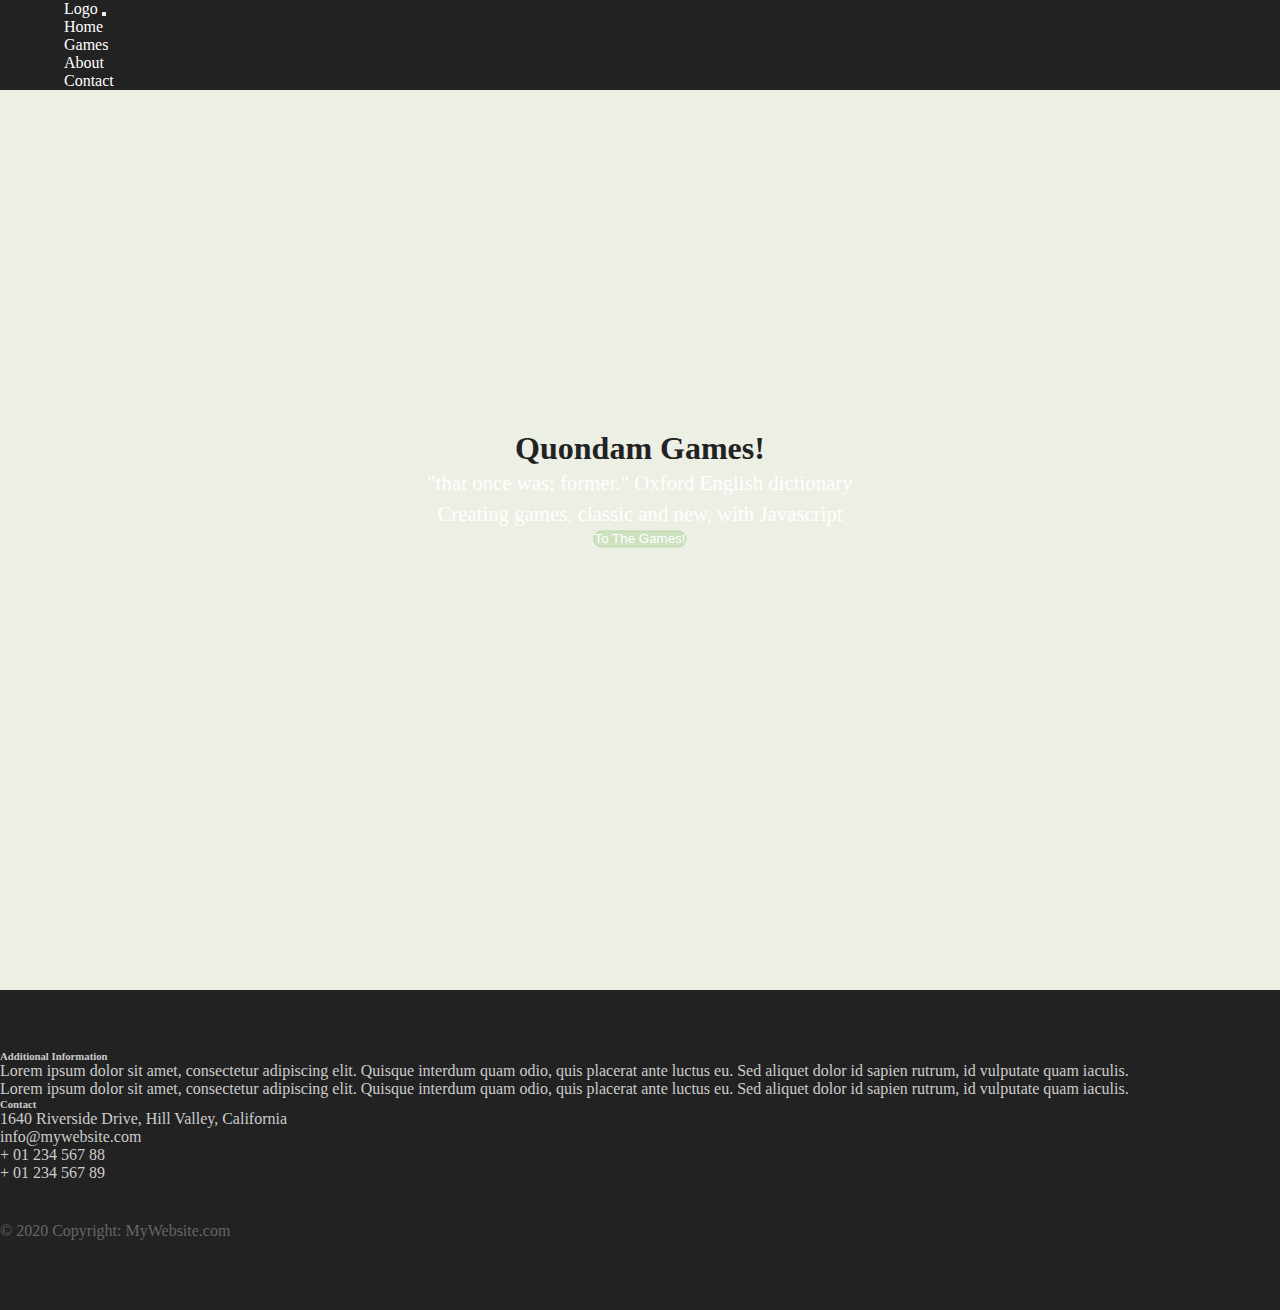
<file: index.html>
<!DOCTYPE html>
<html lang="en">

<head>
    <meta charset="UTF-8">
    <meta http-equiv="X-UA-Compatible" content="IE=edge">
    <meta name="viewport" content="width=device-width, initial-scale=1.0">
    <link href="https://cdn.jsdelivr.net/npm/bootstrap@5.0.0/dist/css/bootstrap.min.css" rel="stylesheet"
        integrity="sha384-wEmeIV1mKuiNpC+IOBjI7aAzPcEZeedi5yW5f2yOq55WWLwNGmvvx4Um1vskeMj0" crossorigin="anonymous">
    <link rel="stylesheet" href="assets/style.css">
    <title>Quondam Games</title>
</head>

<body>
    <!-- navbar section -->
    <nav class="navbar navbar-expand-md">
        <!--  tells navbar to expand at medium viewports, which is 768px+ -->
        <a class="navbar-brand" href="#">Logo</a>
        <button class="navbar-toggler navbar-dark" type="button" data-toggle="collapse" data-target="#main-navigation">
            <span class="navbar-toggler-icon"></span> <!--  icon used for hamburger menu-->
        </button>
        <div class="collapse navbar-collapse" id="main-navigation">
            <ul class="navbar-nav">
                <li class="nav-item">
                    <a class="nav-link" href="index.html">Home</a>
                </li>
                <li class="nav-item">
                    <a class="nav-link" href="games.html">Games</a>
                </li>
                <li class="nav-item">
                    <a class="nav-link" href="about.html">About</a>
                </li>
                <li class="nav-item">
                    <a class="nav-link" href="contact.html">Contact</a>
                </li>
            </ul>
        </div>
    </nav>


    <!-- hero/landing page section -->
    <header class="page-header header index-header container-fluid">

        <div class="overlay">

        </div>

        <div class="description">
            <h1>Quondam Games!</h1>
            <p>"that once was; former." Oxford English dictionary</p>
            <p> Creating games, classic and new, with Javascript</p>

            <button class="btn btn-outline-secondary btn-lg">
                <a href="games.html">To The Games!</a></button>
        </div>

    </header>

    <footer class="page-footer">
        <div class="container">
            <div class="row">
                <div class="col-lg-8 col-md-8 col-sm-12">
                    <h6 class="text-uppercase font-weight-bold">Additional Information</h6>
                    <p>Lorem ipsum dolor sit amet, consectetur adipiscing elit. Quisque interdum quam odio, quis
                        placerat ante luctus eu. Sed aliquet dolor id sapien rutrum, id vulputate quam iaculis.</p>
                    <p>Lorem ipsum dolor sit amet, consectetur adipiscing elit. Quisque interdum quam odio, quis
                        placerat ante luctus eu. Sed aliquet dolor id sapien rutrum, id vulputate quam iaculis.</p>
                </div>
                <div class="col-lg-4 col-md-4 col-sm-12">
                    <h6 class="text-uppercase font-weight-bold">Contact</h6>
                    <p>1640 Riverside Drive, Hill Valley, California
                        <br />info@mywebsite.com
                        <br />+ 01 234 567 88
                        <br />+ 01 234 567 89</p>
                </div>
                <div>
                    <div class="footer-copyright text-center">© 2020 Copyright: MyWebsite.com</div>
    </footer>

    <script src="assets/js/landing.js"></script>
    <script src="https://cdn.jsdelivr.net/npm/bootstrap@5.0.0/dist/js/bootstrap.bundle.min.js"
        integrity="sha384-p34f1UUtsS3wqzfto5wAAmdvj+osOnFyQFpp4Ua3gs/ZVWx6oOypYoCJhGGScy+8" crossorigin="anonymous">
    </script>
</body>

</html>
</file>
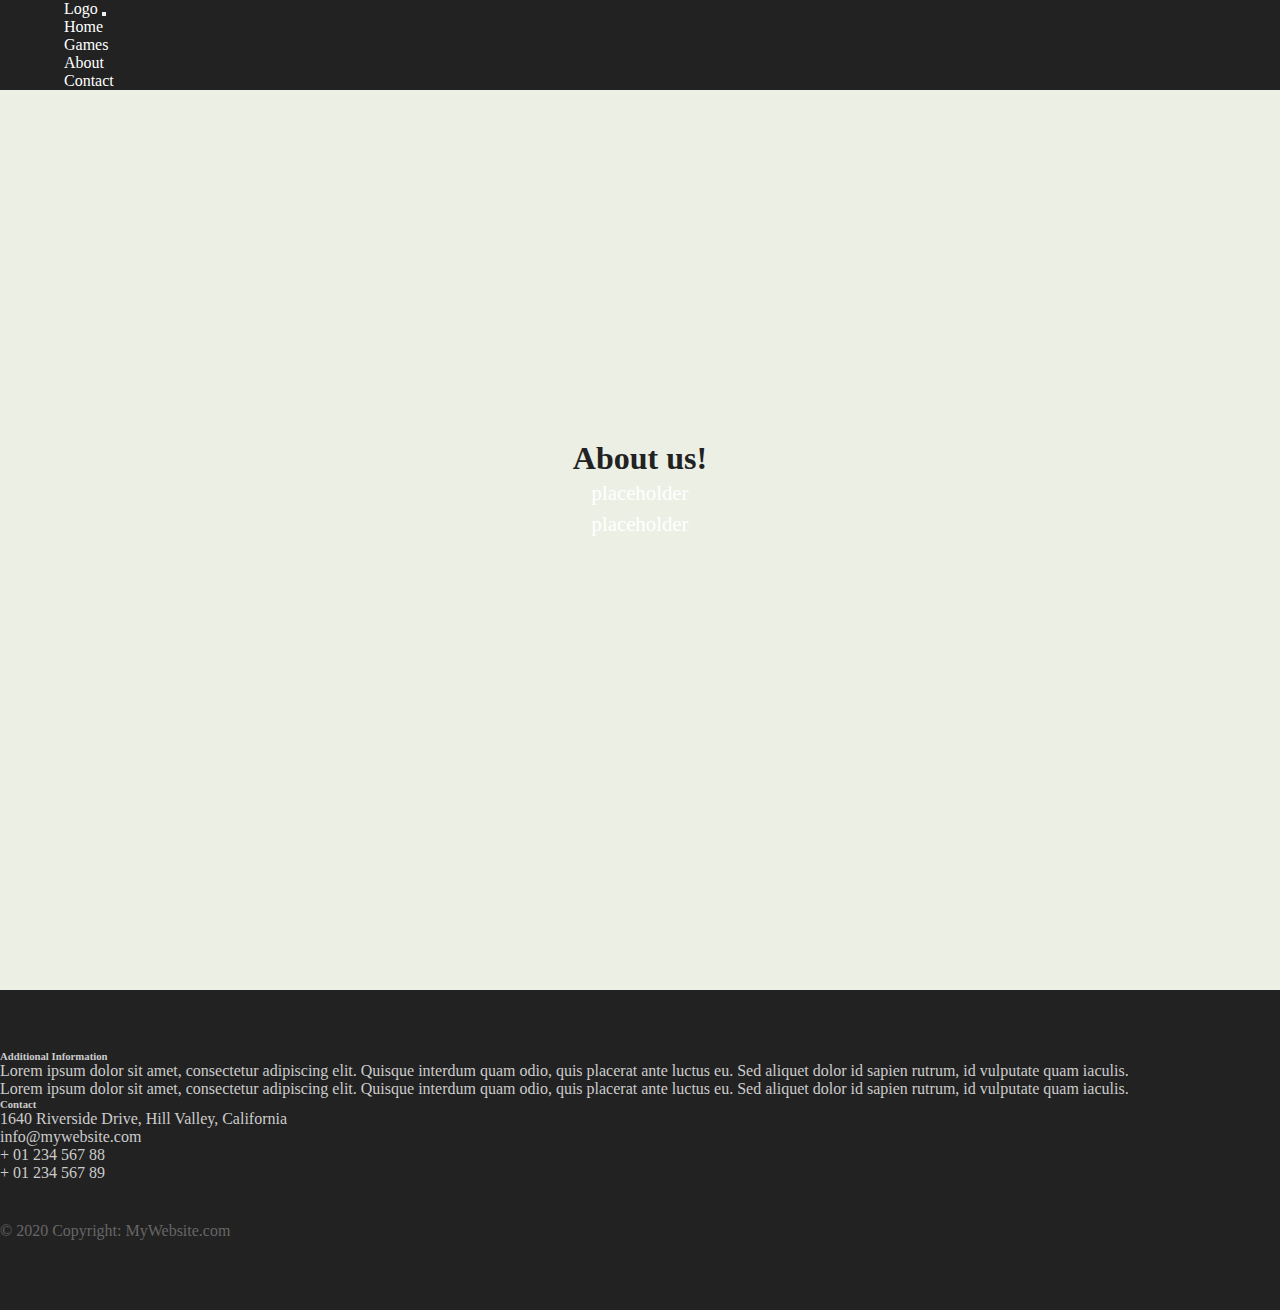
<file: about.html>
<!DOCTYPE html>
<html lang="en">

<head>
    <meta charset="UTF-8">
    <meta http-equiv="X-UA-Compatible" content="IE=edge">
    <meta name="viewport" content="width=device-width, initial-scale=1.0">
    <link href="https://cdn.jsdelivr.net/npm/bootstrap@5.0.0/dist/css/bootstrap.min.css" rel="stylesheet"
        integrity="sha384-wEmeIV1mKuiNpC+IOBjI7aAzPcEZeedi5yW5f2yOq55WWLwNGmvvx4Um1vskeMj0" crossorigin="anonymous">
    <link rel="stylesheet" href="assets/style.css">
    <title>Quondam Games</title>
</head>

<body>
    <!-- navbar section -->
    <nav class="navbar navbar-expand-md">
        <!--  tells navbar to expand at medium viewports, which is 768px+ -->
        <a class="navbar-brand" href="#">Logo</a>
        <button class="navbar-toggler navbar-dark" type="button" data-toggle="collapse" data-target="#main-navigation">
            <span class="navbar-toggler-icon"></span> <!--  icon used for hamburger menu-->
        </button>
        <div class="collapse navbar-collapse" id="main-navigation">
            <ul class="navbar-nav">
                <li class="nav-item">
                    <a class="nav-link" href="index.html">Home</a>
                </li>
                <li class="nav-item">
                    <a class="nav-link" href="games.html">Games</a>
                </li>
                <li class="nav-item">
                    <a class="nav-link" href="about.html">About</a>
                </li>
                <li class="nav-item">
                    <a class="nav-link" href="contact.html">Contact</a>
                </li>
            </ul>
        </div>
    </nav>


    <!-- hero/landing page section -->
    <header class="page-header header index-header container-fluid">

        <div class="overlay">

        </div>

        <div class="description">
            <h1>About us!</h1>
            <p> placeholder </p>
            <p> placeholder </p>

            
        </div>

    </header>

    <footer class="page-footer">
        <div class="container">
            <div class="row">
                <div class="col-lg-8 col-md-8 col-sm-12">
                    <h6 class="text-uppercase font-weight-bold">Additional Information</h6>
                    <p>Lorem ipsum dolor sit amet, consectetur adipiscing elit. Quisque interdum quam odio, quis
                        placerat ante luctus eu. Sed aliquet dolor id sapien rutrum, id vulputate quam iaculis.</p>
                    <p>Lorem ipsum dolor sit amet, consectetur adipiscing elit. Quisque interdum quam odio, quis
                        placerat ante luctus eu. Sed aliquet dolor id sapien rutrum, id vulputate quam iaculis.</p>
                </div>
                <div class="col-lg-4 col-md-4 col-sm-12">
                    <h6 class="text-uppercase font-weight-bold">Contact</h6>
                    <p>1640 Riverside Drive, Hill Valley, California
                        <br />info@mywebsite.com
                        <br />+ 01 234 567 88
                        <br />+ 01 234 567 89</p>
                </div>
                <div>
                    <div class="footer-copyright text-center">© 2020 Copyright: MyWebsite.com</div>
    </footer>

    <script src="assets/js/landing.js"></script>
    <script src="https://cdn.jsdelivr.net/npm/bootstrap@5.0.0/dist/js/bootstrap.bundle.min.js"
        integrity="sha384-p34f1UUtsS3wqzfto5wAAmdvj+osOnFyQFpp4Ua3gs/ZVWx6oOypYoCJhGGScy+8" crossorigin="anonymous">
    </script>
</body>

</html>
</file>
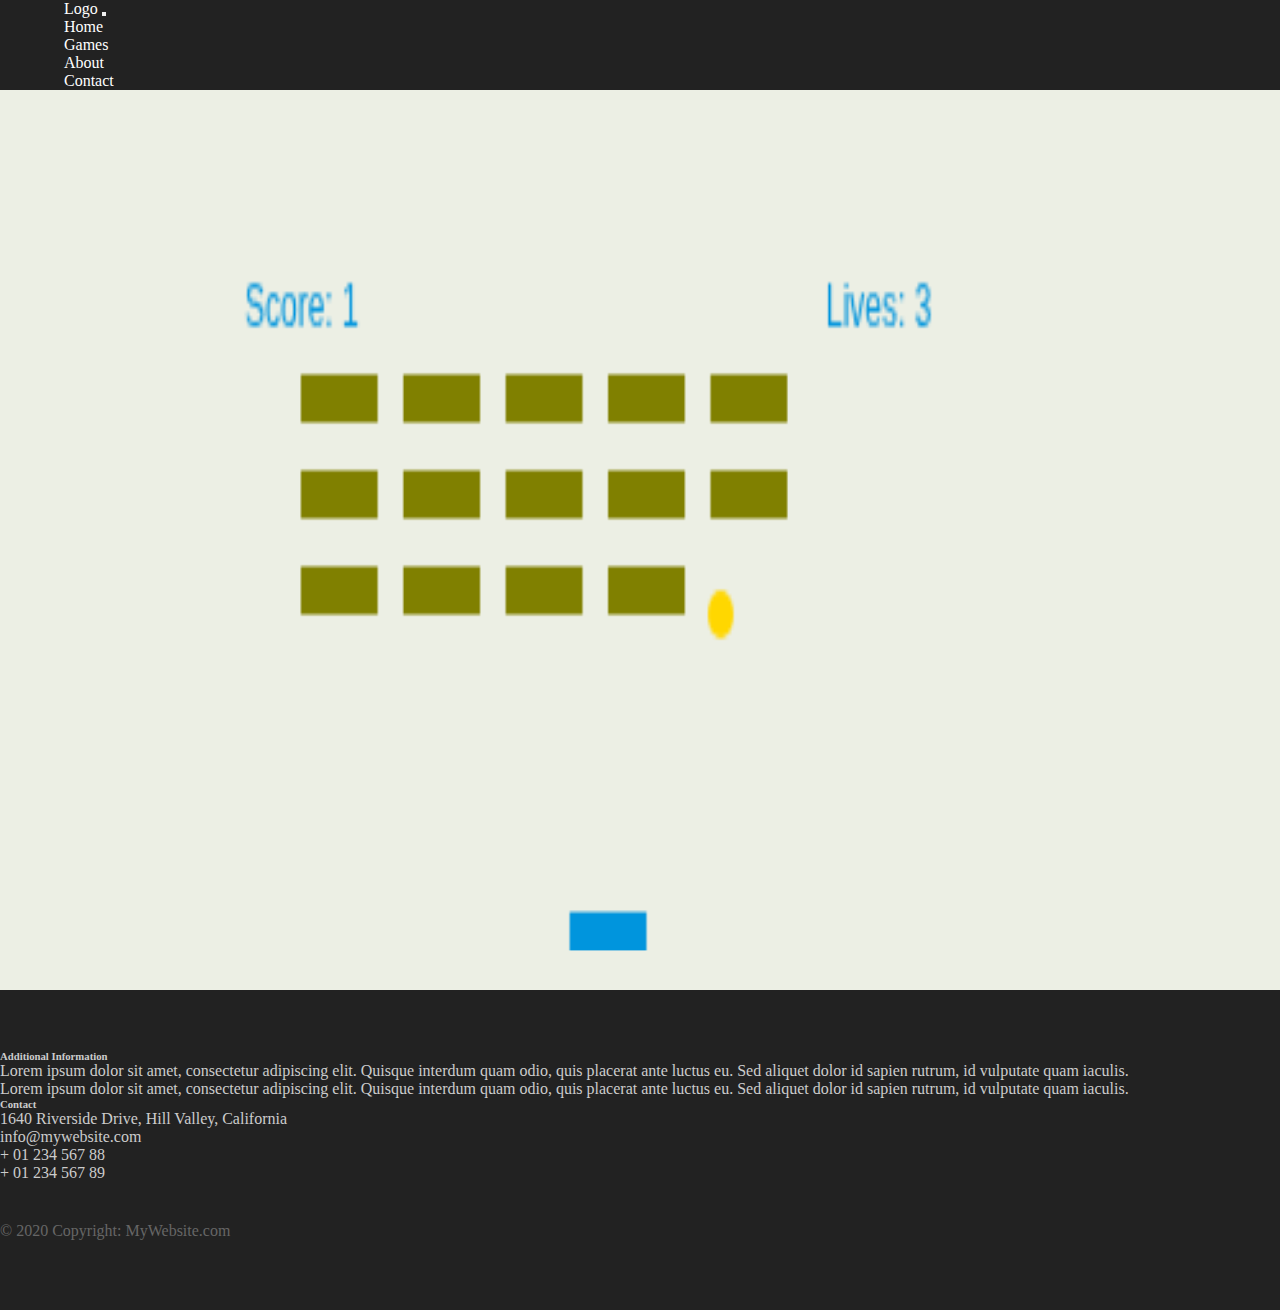
<file: breakout.html>
<!DOCTYPE html>
<html lang="en">

<head>
    <meta charset="UTF-8">
    <meta http-equiv="X-UA-Compatible" content="IE=edge">
    <meta name="viewport" content="width=device-width, initial-scale=1.0">
    <link href="https://cdn.jsdelivr.net/npm/bootstrap@5.0.0/dist/css/bootstrap.min.css" rel="stylesheet"
        integrity="sha384-wEmeIV1mKuiNpC+IOBjI7aAzPcEZeedi5yW5f2yOq55WWLwNGmvvx4Um1vskeMj0" crossorigin="anonymous">
    <link rel="stylesheet" href="assets/style.css">
    <title>Quondam Games</title>
</head>

<body>
    <!-- navbar section -->
    <nav class="navbar navbar-expand-md">
        <!--  tells navbar to expand at medium viewports, which is 768px+ -->
        <a class="navbar-brand" href="#">Logo</a>
        <button class="navbar-toggler navbar-dark" type="button" data-toggle="collapse" data-target="#main-navigation">
            <span class="navbar-toggler-icon"></span> <!--  icon used for hamburger menu-->
        </button>
        <div class="collapse navbar-collapse" id="main-navigation">
            <ul class="navbar-nav">
                <li class="nav-item">
                    <a class="nav-link" href="index.html">Home</a>
                </li>
                <li class="nav-item">
                    <a class="nav-link" href="games.html">Games</a>
                </li>
                <li class="nav-item">
                    <a class="nav-link" href="about.html">About</a>
                </li>
                <li class="nav-item">
                    <a class="nav-link" href="contact.html">Contact</a>
                </li>
            </ul>
        </div>
    </nav>


    <!-- hero/landing page section -->
    <header class="page-header header index-header container-fluid">

        <div class="overlay">

        </div>

        <div>
            <canvas id="myCanvas" ></canvas>
        </div>

    </header>

    <footer class="page-footer">
        <div class="container">
            <div class="row">
                <div class="col-lg-8 col-md-8 col-sm-12">
                    <h6 class="text-uppercase font-weight-bold">Additional Information</h6>
                    <p>Lorem ipsum dolor sit amet, consectetur adipiscing elit. Quisque interdum quam odio, quis
                        placerat ante luctus eu. Sed aliquet dolor id sapien rutrum, id vulputate quam iaculis.</p>
                    <p>Lorem ipsum dolor sit amet, consectetur adipiscing elit. Quisque interdum quam odio, quis
                        placerat ante luctus eu. Sed aliquet dolor id sapien rutrum, id vulputate quam iaculis.</p>
                </div>
                <div class="col-lg-4 col-md-4 col-sm-12">
                    <h6 class="text-uppercase font-weight-bold">Contact</h6>
                    <p>1640 Riverside Drive, Hill Valley, California
                        <br />info@mywebsite.com
                        <br />+ 01 234 567 88
                        <br />+ 01 234 567 89</p>
                </div>
                <div>
                    <div class="footer-copyright text-center">© 2020 Copyright: MyWebsite.com</div>
    </footer>

    <script src="assets/js/landing.js"></script>
    <script src="assets/js/breakout.js"></script>
    <script src="https://cdn.jsdelivr.net/npm/bootstrap@5.0.0/dist/js/bootstrap.bundle.min.js"
        integrity="sha384-p34f1UUtsS3wqzfto5wAAmdvj+osOnFyQFpp4Ua3gs/ZVWx6oOypYoCJhGGScy+8" crossorigin="anonymous">
    </script>
</body>

</html>
</file>
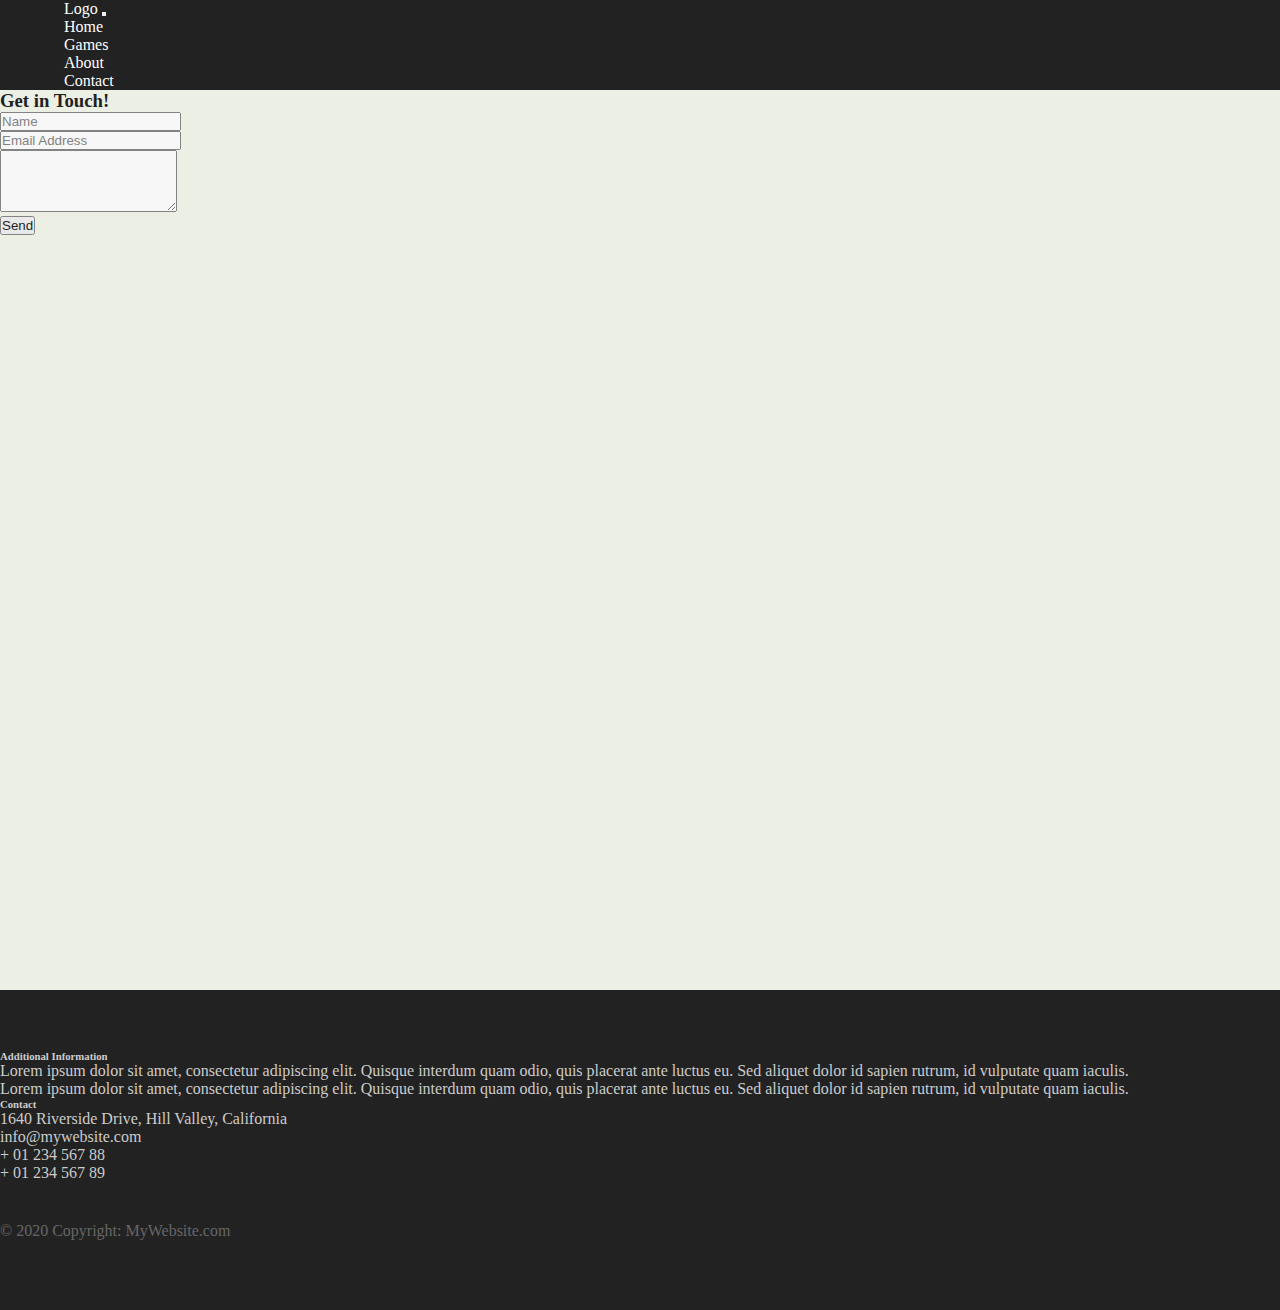
<file: contact.html>
<!DOCTYPE html>
<html lang="en">

<head>
    <meta charset="UTF-8">
    <meta http-equiv="X-UA-Compatible" content="IE=edge">
    <meta name="viewport" content="width=device-width, initial-scale=1.0">
    <link href="https://cdn.jsdelivr.net/npm/bootstrap@5.0.0/dist/css/bootstrap.min.css" rel="stylesheet"
        integrity="sha384-wEmeIV1mKuiNpC+IOBjI7aAzPcEZeedi5yW5f2yOq55WWLwNGmvvx4Um1vskeMj0" crossorigin="anonymous">
    <link rel="stylesheet" href="assets/style.css">
    <title>Quondam Games</title>
</head>

<body>
    <!-- navbar section -->
    <nav class="navbar navbar-expand-md">
        <!--  tells navbar to expand at medium viewports, which is 768px+ -->
        <a class="navbar-brand" href="#">Logo</a>
        <button class="navbar-toggler navbar-dark" type="button" data-toggle="collapse" data-target="#main-navigation">
            <span class="navbar-toggler-icon"></span> <!--  icon used for hamburger menu-->
        </button>
        <div class="collapse navbar-collapse" id="main-navigation">
            <ul class="navbar-nav">
                <li class="nav-item">
                    <a class="nav-link" href="index.html">Home</a>
                </li>
                <li class="nav-item">
                    <a class="nav-link" href="games.html">Games</a>
                </li>
                <li class="nav-item">
                    <a class="nav-link" href="about.html">About</a>
                </li>
                <li class="nav-item">
                    <a class="nav-link" href="contact.html">Contact</a>
                </li>
            </ul>
        </div>
    </nav>

    <!-- hero/landing page section -->
    <header class="page-header header index-header container-fluid">

        <div class="overlay">

        </div>

        <h3 class="feature-title">Get in Touch!</h3>
        <div class="form-group">
            <input type="text" class="form-control" placeholder="Name" name="">
        </div>
        <div class="form-group">
            <input type="email" class="form-control" placeholder="Email Address" name="email">
        </div>
        <div class="form-group">
            <textarea class="form-control" rows="4"></textarea>
        </div>
        <input type="submit" class="btn btn-secondary btn-block" value="Send" name="">

    </header>

    <footer class="page-footer">
        <div class="container">
            <div class="row">
                <div class="col-lg-8 col-md-8 col-sm-12">
                    <h6 class="text-uppercase font-weight-bold">Additional Information</h6>
                    <p>Lorem ipsum dolor sit amet, consectetur adipiscing elit. Quisque interdum quam odio, quis
                        placerat ante luctus eu. Sed aliquet dolor id sapien rutrum, id vulputate quam iaculis.</p>
                    <p>Lorem ipsum dolor sit amet, consectetur adipiscing elit. Quisque interdum quam odio, quis
                        placerat ante luctus eu. Sed aliquet dolor id sapien rutrum, id vulputate quam iaculis.</p>
                </div>
                <div class="col-lg-4 col-md-4 col-sm-12">
                    <h6 class="text-uppercase font-weight-bold">Contact</h6>
                    <p>1640 Riverside Drive, Hill Valley, California
                        <br />info@mywebsite.com
                        <br />+ 01 234 567 88
                        <br />+ 01 234 567 89</p>
                </div>
                <div>
                    <div class="footer-copyright text-center">© 2020 Copyright: MyWebsite.com</div>
    </footer>

    <script src="assets/js/landing.js"></script>
    <script src="https://cdn.jsdelivr.net/npm/bootstrap@5.0.0/dist/js/bootstrap.bundle.min.js"
        integrity="sha384-p34f1UUtsS3wqzfto5wAAmdvj+osOnFyQFpp4Ua3gs/ZVWx6oOypYoCJhGGScy+8" crossorigin="anonymous">
    </script>
</body>

</html>
</file>
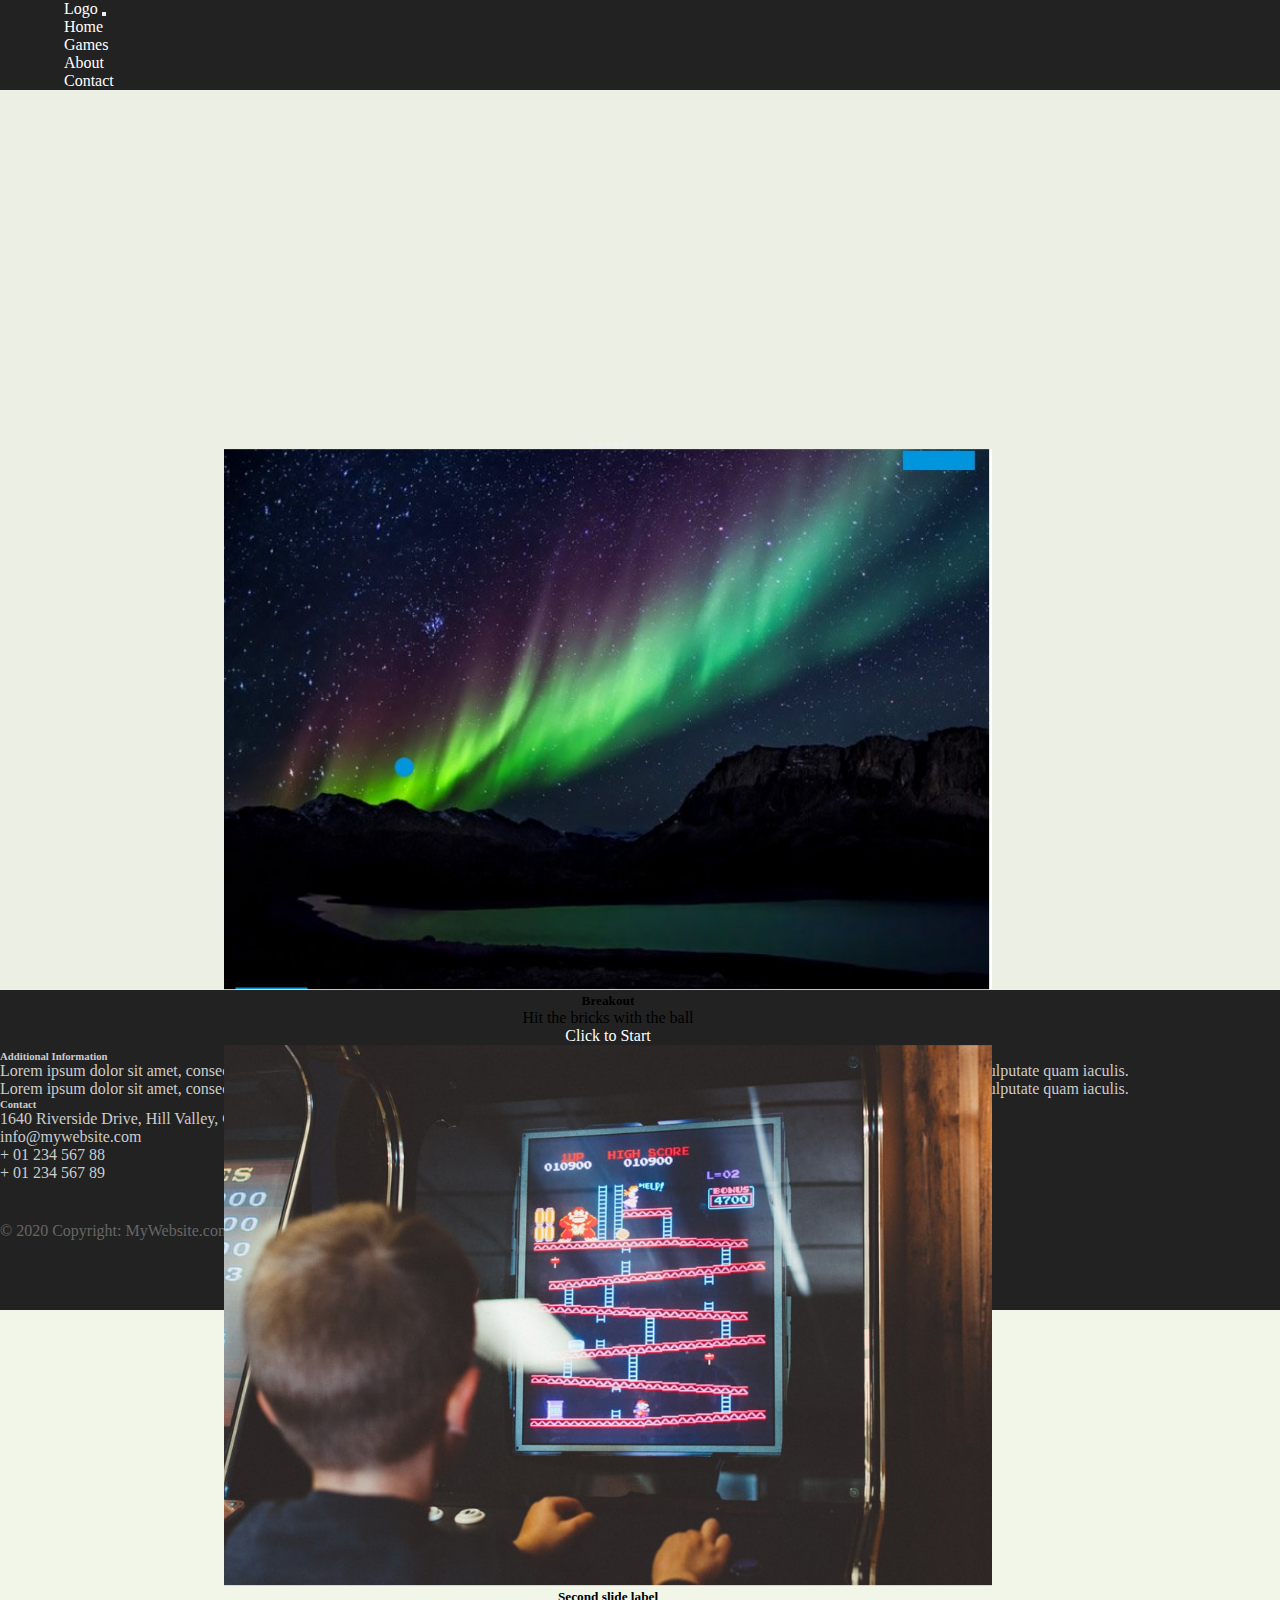
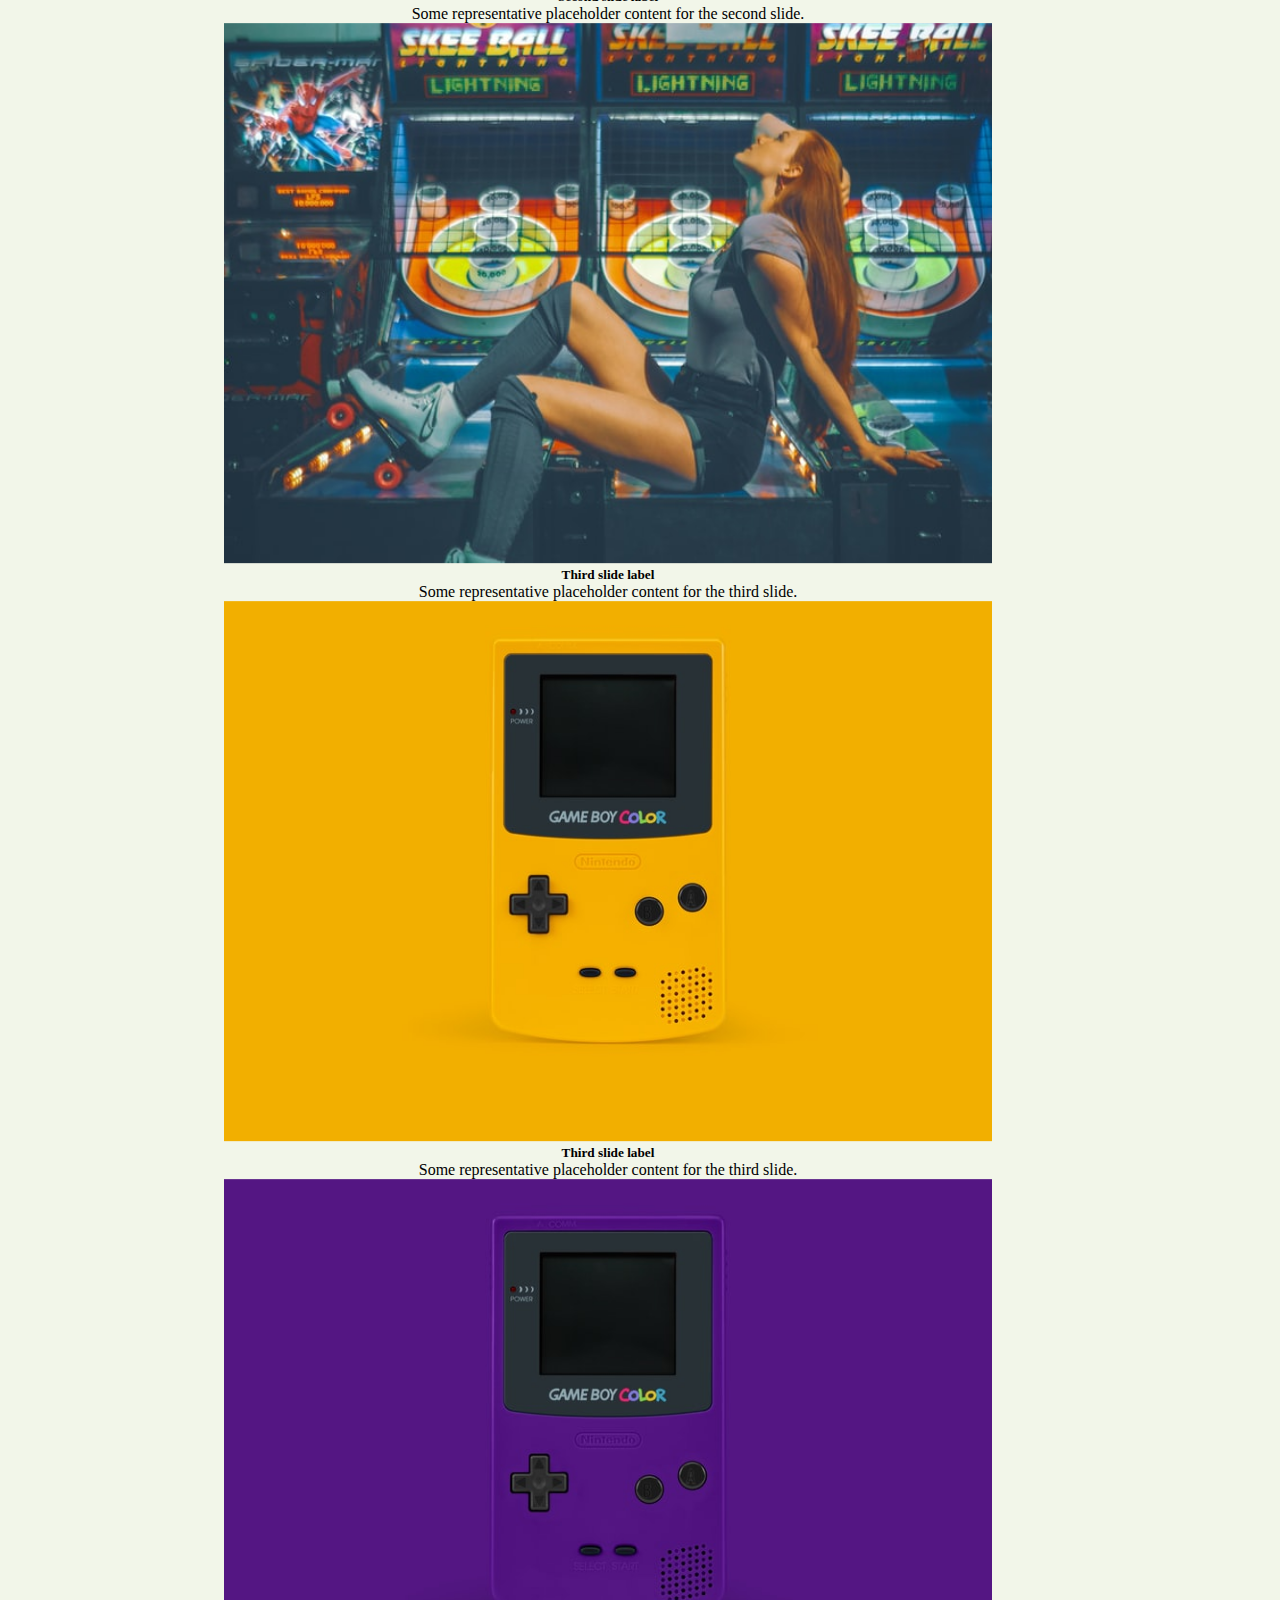
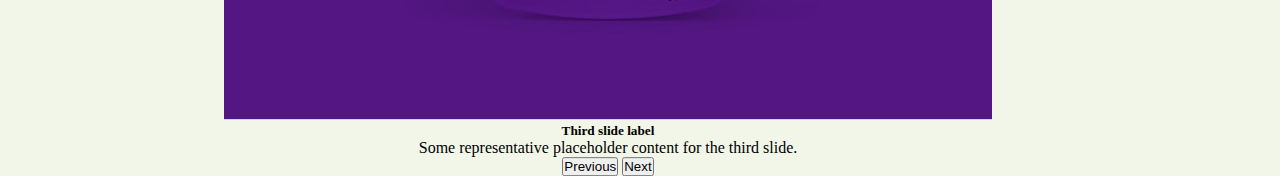
<file: games.html>
<!DOCTYPE html>
<html lang="en">

<head>
    <meta charset="UTF-8">
    <meta http-equiv="X-UA-Compatible" content="IE=edge">
    <meta name="viewport" content="width=device-width, initial-scale=1.0">
    <link href="https://cdn.jsdelivr.net/npm/bootstrap@5.0.0/dist/css/bootstrap.min.css" rel="stylesheet"
        integrity="sha384-wEmeIV1mKuiNpC+IOBjI7aAzPcEZeedi5yW5f2yOq55WWLwNGmvvx4Um1vskeMj0" crossorigin="anonymous">
    <link rel="stylesheet" href="assets/style.css">
    <title>Quondam Games</title>
</head>

<body>
    <!-- navbar section -->
    <nav class="navbar navbar-expand-md">
        <!--  tells navbar to expand at medium viewports, which is 768px+ -->
        <a class="navbar-brand" href="#">Logo</a>
        <button class="navbar-toggler navbar-dark" type="button" data-toggle="collapse" data-target="#main-navigation">
            <span class="navbar-toggler-icon"></span> <!--  icon used for hamburger menu-->
        </button>
        <div class="collapse navbar-collapse" id="main-navigation">
            <ul class="navbar-nav">
                <li class="nav-item">
                    <a class="nav-link" href="index.html">Home</a>
                </li>
                <li class="nav-item">
                    <a class="nav-link" href="games.html">Games</a>
                </li>
                <li class="nav-item">
                    <a class="nav-link" href="about.html">About</a>
                </li>
                <li class="nav-item">
                    <a class="nav-link" href="contact.html">Contact</a>
                </li>
            </ul>
        </div>
    </nav>


    <!-- hero/landing page section -->
    <header class="page-header header container-fluid games-header">

        <div class="overlay">

        </div>

        <div id="carouselExampleCaptions" class="carousel slide" data-bs-ride="carousel">
            <div class="carousel-indicators">
              <button type="button" data-bs-target="#carouselExampleCaptions" data-bs-slide-to="0" class="active" aria-current="true" aria-label="Slide 1"></button>
              <button type="button" data-bs-target="#carouselExampleCaptions" data-bs-slide-to="1" aria-label="Slide 2"></button>
              <button type="button" data-bs-target="#carouselExampleCaptions" data-bs-slide-to="2" aria-label="Slide 3"></button>
              <button type="button" data-bs-target="#carouselExampleCaptions" data-bs-slide-to="3" aria-label="Slide 4"></button>
              <button type="button" data-bs-target="#carouselExampleCaptions" data-bs-slide-to="4" aria-label="Slide 5"></button>
            </div>
            <div class="carousel-inner">
              <div class="carousel-item active">
                <img src="assets/images/breakout pic.jpg" class="d-block" alt="...">
                <div class="carousel-caption d-none d-md-block">
                  <h5>Breakout</h5>
                  <p>Hit the bricks with the ball</p>
                  <a href="breakout.html"> <p>Click to Start</p> </a>
                </div>
              </div>
              <div class="carousel-item">
                <img src="assets/images/donkey-kong-boy.jpg" class="d-block " alt="...">
                <div class="carousel-caption d-none d-md-block">
                  <h5>Second slide label</h5>
                  <p>Some representative placeholder content for the second slide.</p>
                </div>
              </div>
              <div class="carousel-item">
                <img src="assets/images/woman-arcade.jpg" class="d-block " alt="...">
                <div class="carousel-caption d-none d-md-block">
                  <h5>Third slide label</h5>
                  <p>Some representative placeholder content for the third slide.</p>
                </div>
              </div>
              <div class="carousel-item">
                <img src="assets/images/gameboy-yello.jpg" class="d-block " alt="...">
                <div class="carousel-caption d-none d-md-block">
                  <h5>Third slide label</h5>
                  <p>Some representative placeholder content for the third slide.</p>
                </div>
              </div>
              <div class="carousel-item">
                <img src="assets/images/gameboy-purple.jpg" class="d-block " alt="...">
                <div class="carousel-caption d-none d-md-block">
                  <h5>Third slide label</h5>
                  <p>Some representative placeholder content for the third slide.</p>
                </div>
              </div>
              
            </div>
            <button class="carousel-control-prev" type="button" data-bs-target="#carouselExampleCaptions" data-bs-slide="prev">
              <span class="carousel-control-prev-icon" aria-hidden="true"></span>
              <span class="visually-hidden">Previous</span>
            </button>
            <button class="carousel-control-next" type="button" data-bs-target="#carouselExampleCaptions" data-bs-slide="next">
              <span class="carousel-control-next-icon" aria-hidden="true"></span>
              <span class="visually-hidden">Next</span>
            </button>
          </div>


    </header>
    
    <!-- footer -->
    <footer class="page-footer">
        <div class="container">
            <div class="row">
                <div class="col-lg-8 col-md-8 col-sm-12">
                    <h6 class="text-uppercase font-weight-bold">Additional Information</h6>
                    <p>Lorem ipsum dolor sit amet, consectetur adipiscing elit. Quisque interdum quam odio, quis
                        placerat ante luctus eu. Sed aliquet dolor id sapien rutrum, id vulputate quam iaculis.</p>
                    <p>Lorem ipsum dolor sit amet, consectetur adipiscing elit. Quisque interdum quam odio, quis
                        placerat ante luctus eu. Sed aliquet dolor id sapien rutrum, id vulputate quam iaculis.</p>
                </div>
                <div class="col-lg-4 col-md-4 col-sm-12">
                    <h6 class="text-uppercase font-weight-bold">Contact</h6>
                    <p>1640 Riverside Drive, Hill Valley, California
                        <br />info@mywebsite.com
                        <br />+ 01 234 567 88
                        <br />+ 01 234 567 89</p>
                </div>
                <div>
                    <div class="footer-copyright text-center">© 2020 Copyright: MyWebsite.com</div>
    </footer>
    
    <script src="assets/js/landing.js"></script>
    <script src="https://cdn.jsdelivr.net/npm/bootstrap@5.0.0/dist/js/bootstrap.bundle.min.js"
        integrity="sha384-p34f1UUtsS3wqzfto5wAAmdvj+osOnFyQFpp4Ua3gs/ZVWx6oOypYoCJhGGScy+8" crossorigin="anonymous">
    </script>
</body>

</html>
</file>
<file: assets/style.css>
/* general settings */

body {
    padding: 0;
    margin: 0;
    background: #f2f6e9;
    text-decoration: none;
}

* {
    margin: 0;
    padding: 0;
    text-decoration: none;
    outline: none;
}


/* navbar settings */
.navbar {
    background: #222;

}

.nav-link,
.navbar-brand {
    color: #fff;
    cursor: pointer;
    margin-left: 5%;
}

.nav-link {
    margin-right: 3em !important;
}

.nav-link:hover {
    color: #000;
}

.navbar-collapse {
    justify-content: flex-end;
}

/*  index.html landing page */
.index-header {
    background-image: url("https://i.imgur.com/JDjDQfX.jpg");
    background-size: cover;
    background-position: center;
    position: relative;
}

/*  games page */

.games-header {
    background-image: url("https://i.imgur.com/d8tSQyE.jpg");
    background-position: center;
    position: relative;
}

.carousel {
    display: flex;
    flex-direction: row;
    justify-content: center;
    position: absolute;
    margin-left: 25%;
    margin-right: auto;
    transform: translateX(-12.5%) translateY(7%);
    top: 15%;
    width: 60vw;

}

.carousel-item img {
    height: 60vh;
    width: 100%;
    object-fit: cover;
}

#carouselExampleCaptions {
    text-align: center;
    display: block;
}

/* text stuff */

.overlay {
    position: absolute;
    min-height: 100%;
    min-width: 100%;
    left: 0;
    top: 0;
    background: rgba(206, 201, 201, 0.158);

}

.description {
    left: 50%;
    position: absolute;
    top: 45%;
    transform: translate(-50%, -55%);
    text-align: center;
}

.description h1 {
    color: #222;
}

.description p {
    color: #fff;
    font-size: 1.3rem;
    line-height: 1.5;
}

.description button {
    border: 1px solid #6bb4463a;
    ;
    background: #6bb4463a;
    border-radius: 15px;
    color: #fff;
}

.description button:hover {
    border: 1px solid #fff;
    background: #fff;
    color: #000;
}

a {
    text-decoration: none;
    color: #fff;
}

/* footer stuff */
.page-footer {
    background-color: #222;
    color: #ccc;
    padding: 60px 0 30px;
}

.footer-copyright {
    color: #666;
    padding: 40px 0;
}

/* breakout styling */


#myCanvas {
    display: flex;
    flex-direction: row;
    justify-content: center;
    position: absolute;
    margin-left: 25%;
    margin-right: auto;
    transform: translateX(-12.5%) translateY(7%);
    top: 10%;
    width: 60vw;
    height: 80%;
    background-image: url(https://i.imgur.com/U6ABki6.jpg);
    background-size: cover;
    background-repeat: no-repeat;
}
</file>
